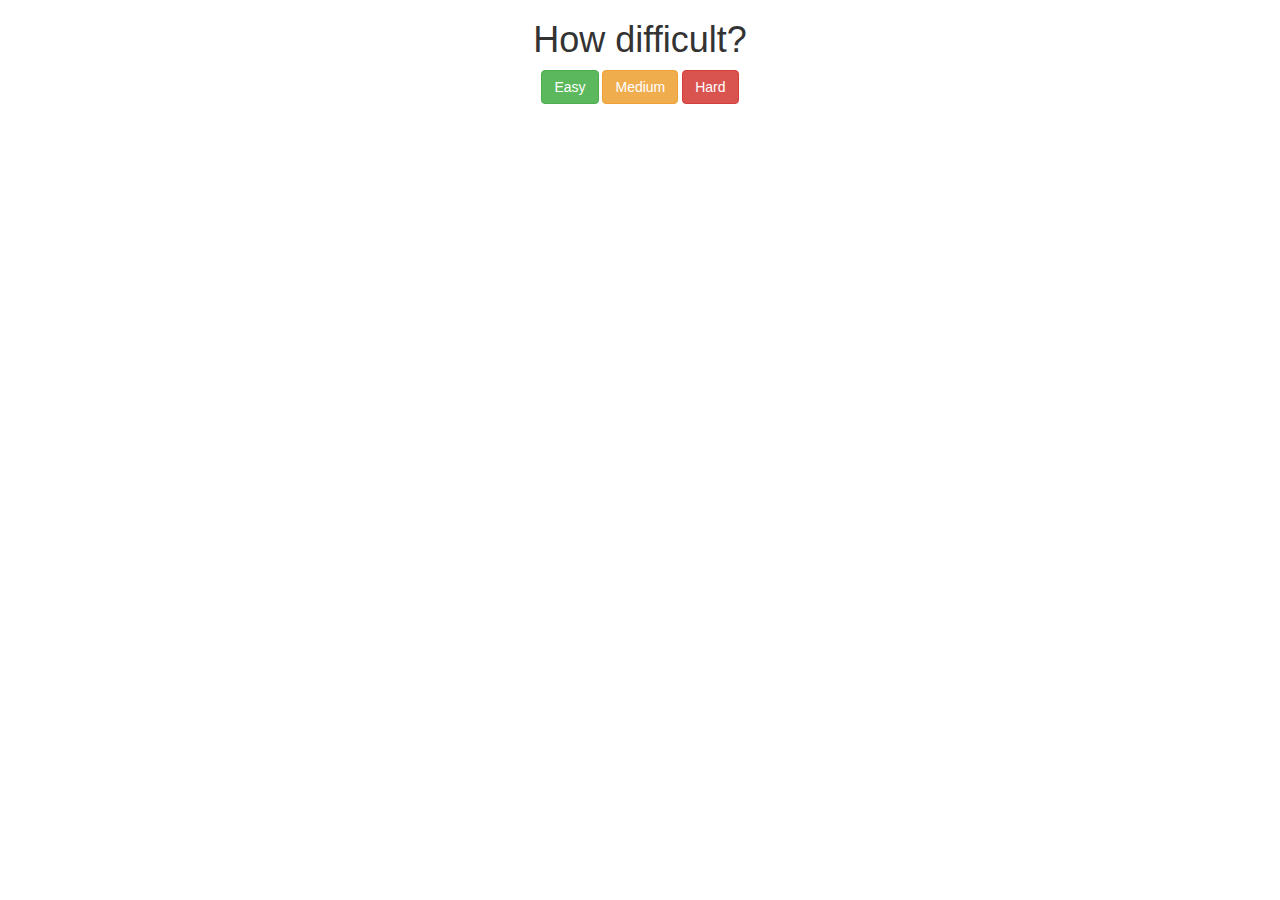
<file: index.html>
<!DOCTYPE html>
<html>
<head>
    <meta charset="utf-8" />
    <meta http-equiv="X-UA-Compatible" content="IE=edge">
    <title>Memory Game</title>
    <meta name="viewport" content="width=device-width, initial-scale=1">
    <link rel="stylesheet" href="https://maxcdn.bootstrapcdn.com/bootstrap/3.3.7/css/bootstrap.min.css">    
    <link rel="stylesheet" type="text/css" media="screen" href="styles.css" />
</head>
<body>
    <div class="container">
        <div class="row">
            <div class="col-sm-12 text-center memory-game">
                <h1>How difficult?</h1>
                <button diff=4 class="btn btn-lg, btn-success">Easy</button>
                <button diff=12 class="btn btn-lg, btn-warning">Medium</button>
                <button diff=28 class="btn btn-lg, btn-danger">Hard</button>
            </div>
        </div>
    </div>
    
    
    
    
    <script src="https://ajax.googleapis.com/ajax/libs/jquery/3.2.1/jquery.min.js"></script>
    <script src="scripts.js"></script>       
</body>
</html>
</file>
<file: styles.css>
img{
	/* Keep the image inside of the parent no matter what */
	max-width: 100%;
}

/* Card is teh garandparent and needs perspective. */
/* This doesn't make card 3d, it makes it 3d for everyone else. */
.card{
	perspective: 800px;
	border: 2px solid black;
	height: 300px;
}

/* Card-holder is the child, it is teh thing that will flip */
/* I have 2 children, front and back, they do not flip... I do */
.card-holder{
	position: relative;
	transform-style: preserve-3d; /* the grandchildren need to know they are 3d */	
	transition: 1s all;
	cursor: pointer;
}

.card-front, .card-back{
	position: absolute;
	top: 0;
	left: 0;
	backface-visibility: hidden;
}

.card-front{
	transform: rotateY(180deg);
}

.card-back{
	/* we are inside of css, go up one with ../ then down into images to get bw */
	background: url('./images/logo-bw.png') no-repeat 50% 50%;	
	height: 300px;
	width: 100%;
}

.flip{
	transform: rotateY(-180deg);
}

.matched{
    transform: rotateY(880deg) scale(2) 
}
</file>
